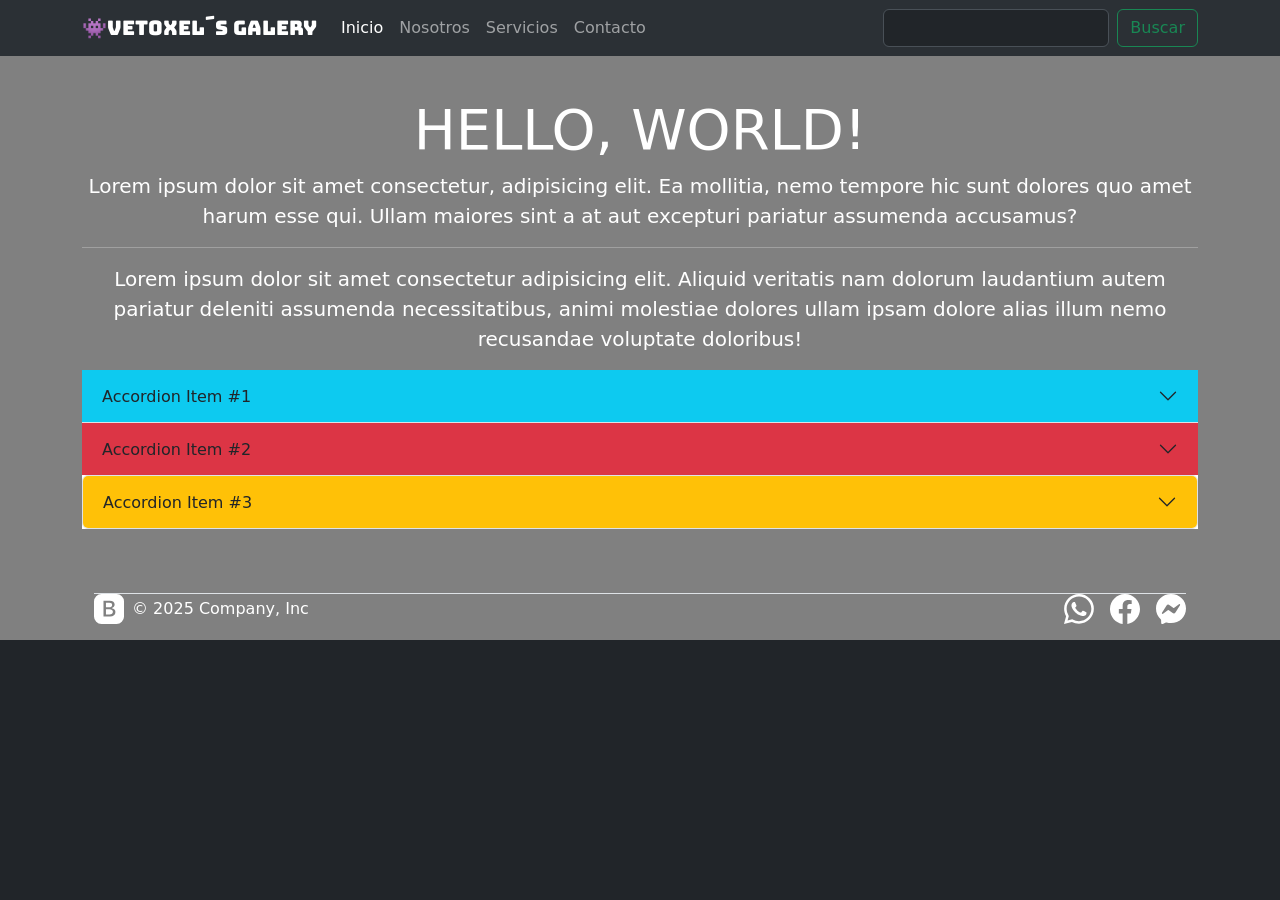
<file: nosotros.html>
<!doctype html>
<html lang="es">
    <head>
        <meta charset="utf-8">
        <meta name="viewport" content="width=device-width, initial-scale=1">
        <title>MI PAGINA WEB: NOSOTROS</title>
        <link href="https://cdn.jsdelivr.net/npm/bootstrap@5.3.8/dist/css/bootstrap.min.css" rel="stylesheet" integrity="sha384-sRIl4kxILFvY47J16cr9ZwB07vP4J8+LH7qKQnuqkuIAvNWLzeN8tE5YBujZqJLB" crossorigin="anonymous">
        <a href="INDEX.HTML"></a>
        
        <link rel="stylesheet" href="STYLE.CSS">
        <link rel="preconnect" href="https://fonts.googleapis.com">
        <link rel="preconnect" href="https://fonts.gstatic.com" crossorigin>
        <link href="https://fonts.googleapis.com/css2?family=Bungee&display=swap" rel="stylesheet">
    </head>
  <body class="bg-dark">
        <!-- INICIO DE NAVBAR -->
        <nav class="navbar navbar-expand-md bg-body-tertiary fixed-top"  data-bs-theme="dark">
            <div class="container">
                <a class="navbar-brand strong bungee-regular" href="#">👾VETOXEL´S GALERY</a>
                <button class="navbar-toggler" type="button" data-bs-toggle="collapse" data-bs-target="#navbarSupportedContent"     aria-controls="navbarSupportedContent" aria-expanded="false" aria-label="Toggle navigation">
                    <span class="navbar-toggler-icon"></span>
                </button>
                <div class="collapse navbar-collapse" id="navbarSupportedContent">
                    <ul class="navbar-nav me-auto mb-2 mb-lg-0">
                        <li class="nav-item">
                            <a class="nav-link active" aria-current="page" href="index.html">Inicio</a>
                        </li>
                        <li class="nav-item">
                            <a class="nav-link" href="nosotros.html">Nosotros</a>
                        </li>
                        <li class="nav-item">
                            <a class="nav-link" href="servicios.html">Servicios</a>
                        </li>
                        <li class="nav-item">
                            <a class="nav-link" href="contacto.html">Contacto</a>
                        </li>
                    </ul>
                    <form class="d-flex" role="search">
                        <input class="form-control me-2" type="search" aria-label="Search"/>
                        <button class="btn btn-outline-success" type="submit">Buscar</button>
                    </form>
                </div>
            </div>
        </nav>
        <!-- FINAL DE NAVBAR -->

        <!-- INICIO DE TEXTO RESALTADO -->
        <div class="container-fluid mt-5 text-center text-white" style="background-color: gray;">
            <div class="container pt-5">
                <h2 class="display-4">HELLO, WORLD!</h2>
                <p class="lead">Lorem ipsum dolor sit amet consectetur, adipisicing elit. Ea mollitia, nemo tempore hic sunt dolores quo amet harum esse qui. Ullam maiores sint a at aut excepturi pariatur assumenda accusamus?</p>
                <hr class="display-4">
                <p class="lead">Lorem ipsum dolor sit amet consectetur adipisicing elit. Aliquid veritatis nam dolorum laudantium autem pariatur deleniti assumenda necessitatibus, animi molestiae dolores ullam ipsam dolore alias illum nemo recusandae voluptate doloribus!</p>
                
                <!-- INICIO DE ACORDEON -->
                <div class="accordion accordion-flush" id="accordionFlushExample">
                    <div class="accordion-item">
                        <h2 class="accordion-header">
                        <button class="accordion-button collapsed bg-info" type="button" data-bs-toggle="collapse" data-bs-target="#flush-collapseOne" aria-expanded="false" aria-controls="flush-collapseOne">
                            Accordion Item #1
                        </button>
                        </h2>
                        <div id="flush-collapseOne" class="accordion-collapse collapse" data-bs-parent="#accordionFlushExample">
                            <div class="accordion-body">Placeholder content for this accordion, which is intended to demonstrate the <code>.accordion-flush</code> class. This is the first item’s accordion body.</div>
                        </div>
                    </div>
            <div class="accordion-item">
                    <h2 class="accordion-header">
                        <button class="accordion-button collapsed bg-danger" type="button" data-bs-toggle="collapse" data-bs-target="#flush-collapseTwo" aria-expanded="false" aria-controls="flush-collapseTwo">
                        Accordion Item #2
                        </button>
                    </h2>
                    <div id="flush-collapseTwo" class="accordion-collapse collapse" data-bs-parent="#accordionFlushExample">
                        <div class="accordion-body">Placeholder content for this accordion, which is intended to demonstrate the <code>.accordion-flush</code> class. This is the second item’s accordion body. Let’s imagine this being filled with some actual content.</div>
                    </div>
                    <div>
                        <div class="accordion-item">
                            <h2 class="accordion-header">
                                <button class="accordion-button collapsed bg-warning" type="button" data-bs-toggle="collapse" data-bs-target="#flush-collapseThree" aria-expanded="false" aria-controls="flush-collapseThree">
                                    Accordion Item #3
                                </button>
                            </h2>
                            <div id="flush-collapseThree" class="accordion-collapse collapse" data-bs-parent="#accordionFlushExample">
                                <div class="accordion-body">Placeholder content for this accordion, which is intended to demonstrate the <code>.accordion-flush</code> class. This is the third item’s accordion body. Nothing more exciting happening here in terms of content, but just filling up the space to make it look, at least at first glance, a bit more representative of how this would look in a real-world application.</div>
                            </div>
                        </div>
                    </div>
                <!-- FINAL DE ACORDEON -->
            </div>
        </div>
        <!-- FINAL DE TEXTO RESALTADO -->

        <!-- INICIO DE FOOTER -->
        <div class="container-fluid py-3">
            <footer class="d-flex flex-wrap justify-content-between align-items-center mt-5 border-top">
                <div class="col-md-4 d-flex align-items-center"> 
                    <a href="#" class="mb-3 me-2 mb-md-0 text-body-secondary text-decoration-none lh-1" aria-label="Bootstrap">
                        <svg xmlns="http://www.w3.org/2000/svg" width="30" height="30" fill="#ffffff" class="bi bi-bootstrap-fill" viewBox="0 0 16 16">
                            <path d="M6.375 7.125V4.658h1.78c.973 0 1.542.457 1.542 1.237 0 .802-.604 1.23-1.764 1.23zm0 3.762h1.898c1.184 0 1.81-.48 1.81-1.377 0-.885-.65-1.348-1.886-1.348H6.375z"/>
                            <path d="M4.002 0a4 4 0 0 0-4 4v8a4 4 0 0 0 4 4h8a4 4 0 0 0 4-4V4a4 4 0 0 0-4-4zm1.06 12V3.545h3.399c1.587 0 2.543.809 2.543 2.11 0 .884-.65 1.675-1.483 1.816v.1c1.143.117 1.904.931 1.904 2.033 0 1.488-1.084 2.396-2.888 2.396z"/>
                        </svg>
                    </a>
                    <span class="mb-3 mb-md-0 text-white">© 2025 Company, Inc</span>
                </div>
                <ul class="nav col-md-4 justify-content-end list-unstyled d-flex">
                <li class="ms-3">
                        <a class="text-body-secondary" href="http://www.whatsapp.com" target="_blank" aria-label="Whatsapp">
                            <svg xmlns="http://www.w3.org/2000/svg" width="30" height="30" fill="#ffffff" class="bi bi-whatsapp" viewBox="0 0 16 16">
                                <path d="M13.601 2.326A7.85 7.85 0 0 0 7.994 0C3.627 0 .068 3.558.064 7.926c0 1.399.366 2.76 1.057 3.965L0 16l4.204-1.102a7.9 7.9 0 0 0 3.79.965h.004c4.368 0 7.926-3.558 7.93-7.93A7.9 7.9 0 0 0 13.6 2.326zM7.994 14.521a6.6 6.6 0 0 1-3.356-.92l-.24-.144-2.494.654.666-2.433-.156-.251a6.56 6.56 0 0 1-1.007-3.505c0-3.626 2.957-6.584 6.591-6.584a6.56 6.56 0 0 1 4.66 1.931 6.56 6.56 0 0 1 1.928 4.66c-.004 3.639-2.961 6.592-6.592 6.592m3.615-4.934c-.197-.099-1.17-.578-1.353-.646-.182-.065-.315-.099-.445.099-.133.197-.513.646-.627.775-.114.133-.232.148-.43.05-.197-.1-.836-.308-1.592-.985-.59-.525-.985-1.175-1.103-1.372-.114-.198-.011-.304.088-.403.087-.088.197-.232.296-.346.1-.114.133-.198.198-.33.065-.134.034-.248-.015-.347-.05-.099-.445-1.076-.612-1.47-.16-.389-.323-.335-.445-.34-.114-.007-.247-.007-.38-.007a.73.73 0 0 0-.529.247c-.182.198-.691.677-.691 1.654s.71 1.916.81 2.049c.098.133 1.394 2.132 3.383 2.992.47.205.84.326 1.129.418.475.152.904.129 1.246.08.38-.058 1.171-.48 1.338-.943.164-.464.164-.86.114-.943-.049-.084-.182-.133-.38-.232"/>
                            </svg>
                        </a>
                    </li>
                    <li class="ms-3">
                            <a class="text-body-secondary" href="http://www.facebook.com" target="_blank" aria-label="Facebook">
                            <svg xmlns="http://www.w3.org/2000/svg" width="30" height="30" fill="#ffffff" class="bi bi-facebook" viewBox="0 0 16 16">
                                <path d="M16 8.049c0-4.446-3.582-8.05-8-8.05C3.58 0-.002 3.603-.002 8.05c0 4.017 2.926 7.347 6.75 7.951v-5.625h-2.03V8.05H6.75V6.275c0-2.017 1.195-3.131 3.022-3.131.876 0 1.791.157 1.791.157v1.98h-1.009c-.993 0-1.303.621-1.303 1.258v1.51h2.218l-.354 2.326H9.25V16c3.824-.604 6.75-3.934 6.75-7.951"/>
                            </svg>
                        </a>
                    </li>
                    <li class="ms-3">
                        <a class="text-body-secondary" href="http://www.messenger.com" target="_blank" aria-label="Messenger">
                            <svg xmlns="http://www.w3.org/2000/svg" width="30" height="30" fill="#ffffff" class="bi bi-messenger" viewBox="0 0 16 16">
                                <path d="M0 7.76C0 3.301 3.493 0 8 0s8 3.301 8 7.76-3.493 7.76-8 7.76c-.81 0-1.586-.107-2.316-.307a.64.64 0 0 0-.427.03l-1.588.702a.64.64 0 0 1-.898-.566l-.044-1.423a.64.64 0 0 0-.215-.456C.956 12.108 0 10.092 0 7.76m5.546-1.459-2.35 3.728c-.225.358.214.761.551.506l2.525-1.916a.48.48 0 0 1 .578-.002l1.869 1.402a1.2 1.2 0 0 0 1.735-.32l2.35-3.728c.226-.358-.214-.761-.551-.506L9.728 7.381a.48.48 0 0 1-.578.002L7.281 5.98a1.2 1.2 0 0 0-1.735.32z"/>
                            </svg>
                        </a>
                    </li>
                </ul>
            </footer>
        </div>
        <!-- FINAL DE FOOTER -->
        <script src="https://cdn.jsdelivr.net/npm/bootstrap@5.3.8/dist/js/bootstrap.bundle.min.js" integrity="sha384-FKyoEForCGlyvwx9Hj09JcYn3nv7wiPVlz7YYwJrWVcXK/BmnVDxM+D2scQbITxI" crossorigin="anonymous"></script>
  </body>
</html>
</file>
<file: STYLE.CSS>
.bungee-regular{
  font-family: "Bungee", sans-serif;
  font-weight: 400;
  font-style: normal;
}
</file>
